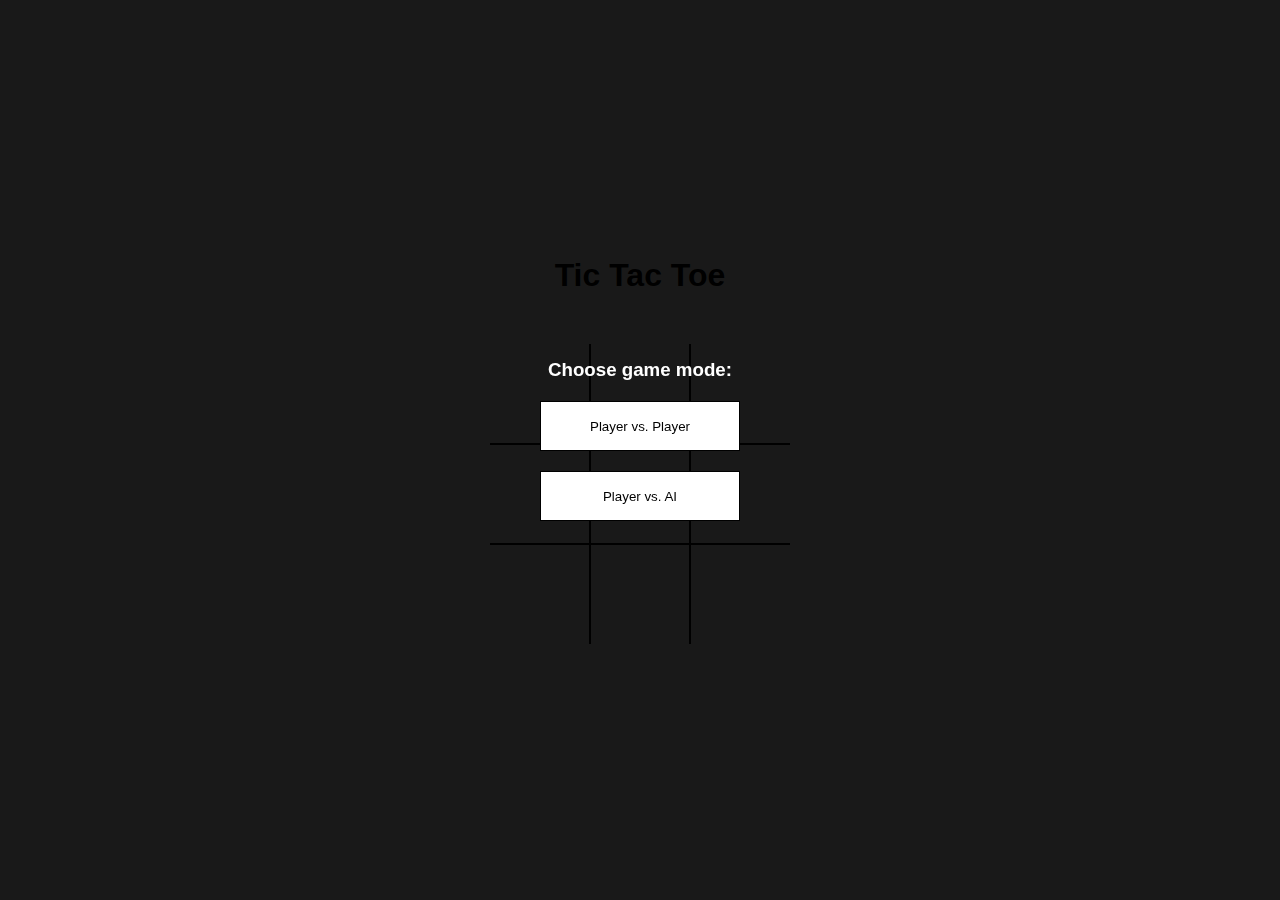
<file: index.html>
<!DOCTYPE html>
<html lang="en">
<head>
    <meta charset="UTF-8">
    <meta http-equiv="X-UA-Compatible" content="IE=edge">
    <meta name="viewport" content="width=device-width, initial-scale=1.0">
    <title>Tic Tac Toe</title>
    <script src="app.js" defer></script>
    <link rel="stylesheet" href="style.css">
</head>
<body>

    <div class="menu show" id="menu">
        <h3>Choose game mode:</h3>
        <button id="playervsplayer">Player vs. Player</button>
        <button id="playervsai">Player vs. AI</button>
        <h1 id="gameMessage"></h1>
    </div>

    <div class="content" id="content">
        <h1>Tic Tac Toe</h1>
        <div class="board xTurn">
            <div class="cell"></div>
            <div class="cell"></div>
            <div class="cell"></div>
            <div class="cell"></div>
            <div class="cell"></div>
            <div class="cell"></div>
            <div class="cell"></div>
            <div class="cell"></div>
            <div class="cell"></div>
        </div>
    </div>
</body>
</html>
</file>
<file: style.css>
* {
    box-sizing: border-box;
    margin: 0;
    padding: 0;
    font-family: Verdana, Geneva, Tahoma, sans-serif;
}

:root {
    --main-color: lightgrey;
    --cell-size: 100px;
}

.menu {
    display: none;
    flex-direction: column;
    gap: 20px;
    align-items: center;
    justify-content: center;
    position: fixed;
    top: 0;
    left: 0;
    bottom: 0;
    right: 0;
    background-color: rgba(0, 0, 0, .9);
    color: white;
    font-size: 1rem;
}

.menu button {
    width: 200px;
    height: 50px;
    background-color: white;
    border: 1px solid black;
}

.menu button:hover {
    color: white;
    font-weight: bold;
    font-size:large;
    background-color: black;
    border: 1px solid white;
}

.show {
    display: flex;
}

.content {
    width: 100vw;
    height: 100vh;
    display: flex;
    flex-direction: column;
    justify-content: center;
    align-items: center;
    gap: 50px;
}

.board {
    display: grid;
    grid-template-columns: repeat(3, var(--cell-size));
    justify-content: center;
    align-content: center;
}

.cell {
    border: 1px solid black;
    width: var(--cell-size);
    height: var(--cell-size);
    display: flex;
    justify-content: center;
    align-items: center;
    font-size: 5rem;
}


.cell:first-child,
.cell:nth-child(2),
.cell:nth-child(3) {
    border-top: none;
}

.cell:nth-child(1),
.cell:nth-child(4),
.cell:nth-child(7) {
    border-left: none;
}

.cell:nth-child(3),
.cell:nth-child(6),
.cell:nth-child(9) {
    border-right: none;
}

.cell:last-child,
.cell:nth-child(7),
.cell:nth-child(8) {
    border-bottom: none;
}

#gameMessage {
    font-size: 5rem;
}
</file>
